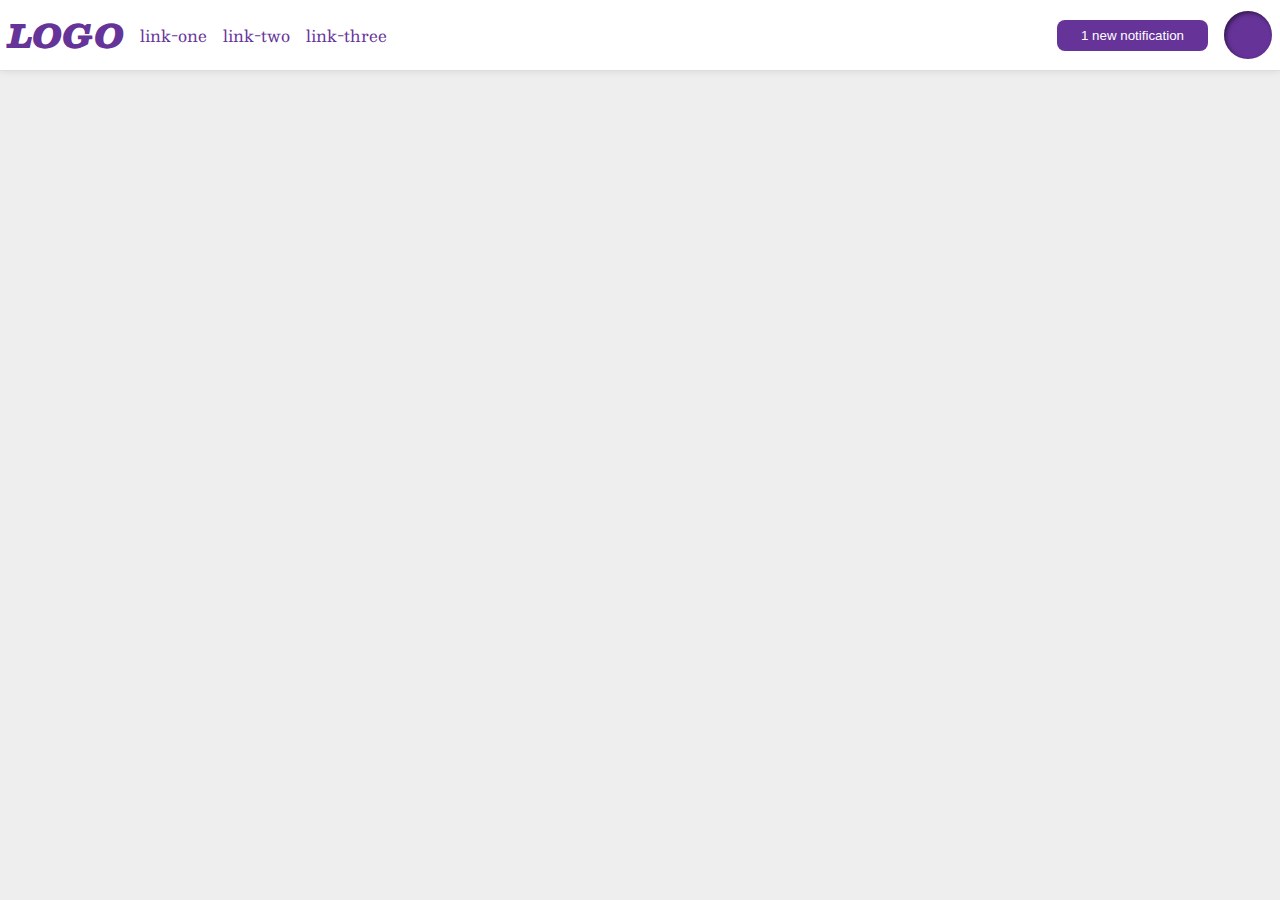
<file: flex/03-flex-header-2/index.html>
<!DOCTYPE html>
<html lang="en">
  <head>
    <meta charset="UTF-8">
    <meta http-equiv="X-UA-Compatible" content="IE=edge">
    <meta name="viewport" content="width=device-width, initial-scale=1.0">
    <title>Flex Header 2</title>
    <link rel="stylesheet" href="style.css">
  </head>
  <body>
    <div class="header">
      <div class="left-side">
        <div class="logo">
          LOGO
        </div>
        <ul class="links">
          <li><a href="google.com">link-one</a></li>
          <li><a href="google.com">link-two</a></li>
          <li><a href="google.com">link-three</a></li>
        </ul>
      </div>
      <div class="right-side">
        <button class="notifications">
          1 new notification
        </button>
        <div class="profile-image"></div>
      </div>
    </div>
  </body>
</html>
</file>
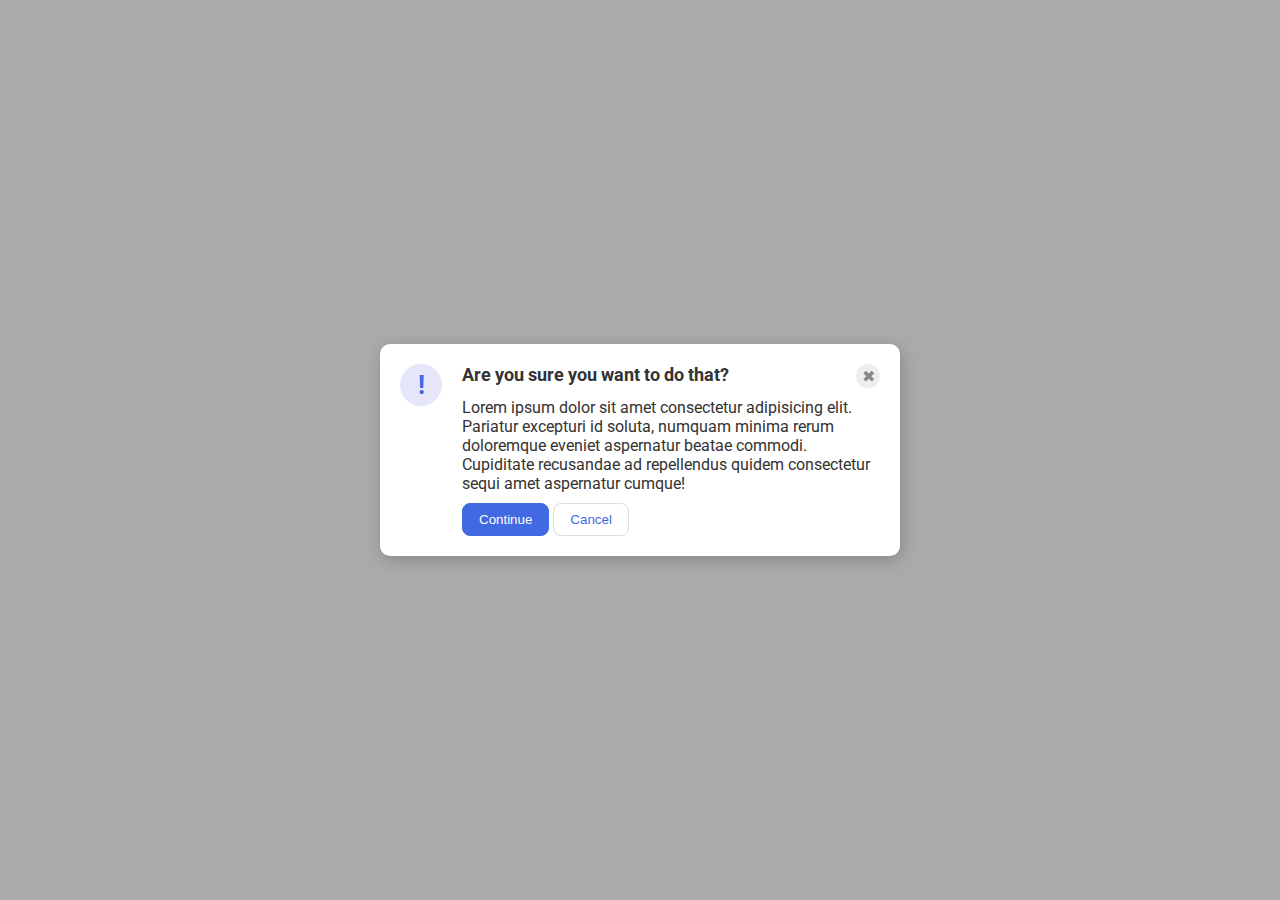
<file: flex/05-flex-modal/index.html>
<!DOCTYPE html>
<html lang="en">
  <head>
    <meta charset="UTF-8">
    <meta http-equiv="X-UA-Compatible" content="IE=edge">
    <meta name="viewport" content="width=device-width, initial-scale=1.0">
    <link rel="stylesheet" href="style.css">
    <title>Modal</title>
  </head>
  <body>
    <div class="modal">
      <div class="icon">!</div>
      <div class="container">
        <div class="header">Are you sure you want to do that?
          <div class="close-button">✖</div>
        </div>

        <div class="text">Lorem ipsum dolor sit amet consectetur adipisicing elit. Pariatur excepturi id soluta, numquam minima rerum doloremque eveniet aspernatur beatae commodi. Cupiditate recusandae ad repellendus quidem consectetur sequi amet aspernatur cumque!</div>
        <button class="continue">Continue</button>
        <button class="cancel">Cancel</button>
      </div>
    </div>
  </body>
</html>
</file>
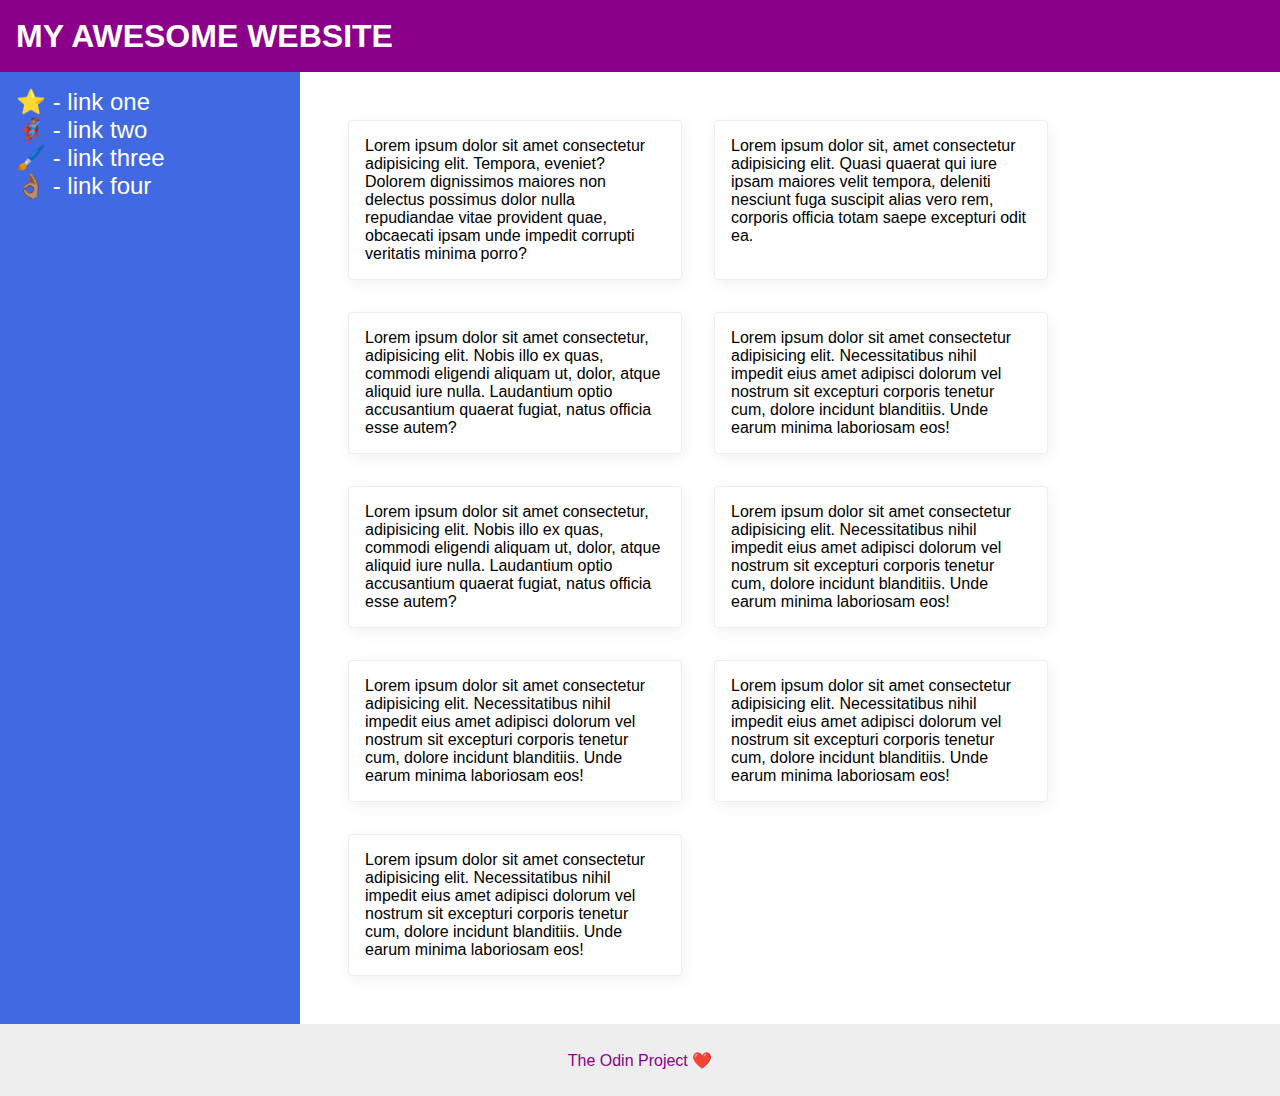
<file: flex/07-flex-layout-2/index.html>
<!DOCTYPE html>
<html lang="en">
  <head>
    <meta charset="UTF-8">
    <meta http-equiv="X-UA-Compatible" content="IE=edge">
    <meta name="viewport" content="width=device-width, initial-scale=1.0">
    <title>The Holy Grail</title>
    <link rel="stylesheet" href="style.css">
  </head>
  <body>
    <div class="header">
      MY AWESOME WEBSITE
    </div>
    
    <div class="container">
      <div class="sidebar">
        <ul>
          <li><a href="#">⭐ - link one</a></li>
          <li><a href="#">🦸🏽‍♂️ - link two</a></li>
          <li><a href="#">🖌️ - link three</a></li>
          <li><a href="#">👌🏽 - link four</a></li>
        </ul>
      </div>

      <div class="content">
        <div class="card">Lorem ipsum dolor sit amet consectetur adipisicing elit. Tempora, eveniet? Dolorem dignissimos maiores non delectus possimus dolor nulla repudiandae vitae provident quae, obcaecati ipsam unde impedit corrupti veritatis minima porro?</div>
        <div class="card">Lorem ipsum dolor sit, amet consectetur adipisicing elit. Quasi quaerat qui iure ipsam maiores velit tempora, deleniti nesciunt fuga suscipit alias vero rem, corporis officia totam saepe excepturi odit ea.</div>
        <div class="card">Lorem ipsum dolor sit amet consectetur, adipisicing elit. Nobis illo ex quas, commodi eligendi aliquam ut, dolor, atque aliquid iure nulla. Laudantium optio accusantium quaerat fugiat, natus officia esse autem?</div>
        <div class="card">Lorem ipsum dolor sit amet consectetur adipisicing elit. Necessitatibus nihil impedit eius amet adipisci dolorum vel nostrum sit excepturi corporis tenetur cum, dolore incidunt blanditiis. Unde earum minima laboriosam eos!</div>
        <div class="card">Lorem ipsum dolor sit amet consectetur, adipisicing elit. Nobis illo ex quas, commodi eligendi aliquam ut, dolor, atque aliquid iure nulla. Laudantium optio accusantium quaerat fugiat, natus officia esse autem?</div>
        <div class="card">Lorem ipsum dolor sit amet consectetur adipisicing elit. Necessitatibus nihil impedit eius amet adipisci dolorum vel nostrum sit excepturi corporis tenetur cum, dolore incidunt blanditiis. Unde earum minima laboriosam eos!</div>
        <div class="card">Lorem ipsum dolor sit amet consectetur adipisicing elit. Necessitatibus nihil impedit eius amet adipisci dolorum vel nostrum sit excepturi corporis tenetur cum, dolore incidunt blanditiis. Unde earum minima laboriosam eos!</div>
        <div class="card">Lorem ipsum dolor sit amet consectetur adipisicing elit. Necessitatibus nihil impedit eius amet adipisci dolorum vel nostrum sit excepturi corporis tenetur cum, dolore incidunt blanditiis. Unde earum minima laboriosam eos!</div>
        <div class="card">Lorem ipsum dolor sit amet consectetur adipisicing elit. Necessitatibus nihil impedit eius amet adipisci dolorum vel nostrum sit excepturi corporis tenetur cum, dolore incidunt blanditiis. Unde earum minima laboriosam eos!</div>
      </div>
    </div>

    <div class="footer">
      The Odin Project ❤️
    </div>

  </body>
</html>
</file>
<file: flex/03-flex-header-2/style.css>
/* this is some magical font-importing.  
you'll learn about it later. */
@import url('https://fonts.googleapis.com/css2?family=Besley:ital,wght@0,400;1,900&display=swap');

body {
  margin: 0;
  background: #eee;
  font-family: Besley, serif;
}

.header {
  background: white;
  border-bottom: 1px solid #ddd;
  box-shadow: 0 0 8px rgba(0,0,0,.1);
}

.profile-image {
  background: rebeccapurple;
  box-shadow: inset 2px 2px 4px rgba(0,0,0,.5);
  border-radius: 50%;
  width: 48px;
  height: 48px;
}

.logo {
  color: rebeccapurple;
  font-size: 32px;
  font-weight: 900;
  font-style: italic;
}

button {
  border: none;
  border-radius: 8px;
  background: rebeccapurple;
  color: white;
  padding: 8px 24px;
}

a {
  /* this removes the line under our links */
  text-decoration: none;
  color: rebeccapurple;
}

ul {
  list-style-type: none;
}

.header {
  display: flex;
  justify-content: space-between;
  padding: 8px;
}

.left-side,
.right-side {
  display: flex;
  gap: 16px;
  align-items: center;
}

.links {
  display: flex;
  gap: 16px;
  margin: 0;
  padding: 0;
}
</file>
<file: flex/05-flex-modal/style.css>
@import url('https://fonts.googleapis.com/css2?family=Roboto:wght@400;700&display=swap');

html, body {
  height: 100%;
}

body {
  font-family: Roboto, sans-serif;
  margin: 0;
  background: #aaa;
  color: #333;
  /* I'll give you this one for free lol */
  display: flex;
  align-items: center;
  justify-content: center;
}

.modal {
  background: white;
  width: 480px;
  border-radius: 10px;
  box-shadow: 2px 4px 16px rgba(0,0,0,.2);
}

.icon {
  color: royalblue;
  font-size: 26px;
  font-weight: 700;
  background: lavender;
  width: 42px;
  height: 42px;
  border-radius: 50%;
  display: flex;
  align-items: center;
  justify-content: center;
}

.close-button {
  background: #eee;
  border-radius: 50%;
  color: #888;
  font-weight: 400;
  font-size: 16px;
  height: 24px;
  width: 24px;
  display: flex;
  align-items: center;
  justify-content: center;
}

button {
  padding: 8px 16px;
  border-radius: 8px;
}

button.continue {
  background: royalblue;
  border: 1px solid royalblue;
  color: white;
}

button.cancel {
  background: white;
  border: 1px solid #ddd;
  color: royalblue;
}

.modal {
  padding: 20px;
  display: flex;
  gap: 20px;
}

.icon {
  flex-shrink: 0;
}

.header {
  display: flex;
  justify-content: space-between;
  font-weight: bold;
  font-size: large;
}

.text {
  padding: 10px 0;
}
</file>
<file: flex/07-flex-layout-2/style.css>
body {
  font-family: -apple-system, BlinkMacSystemFont, 'Segoe UI', Roboto, Oxygen, Ubuntu, Cantarell, 'Open Sans', 'Helvetica Neue', sans-serif;
  margin: 0;
  min-height: 100vh;
}

.header {
  height: 72px;
  background: darkmagenta;
  color: white;
}

.footer {
  height: 72px;
  background: #eee;
  color: darkmagenta;
}

.sidebar {
  width: 300px;
  background: royalblue;
  box-sizing: border-box;
}

.card {
  border: 1px solid #eee;
  box-shadow: 2px 4px 16px rgba(0,0,0,.06);
  border-radius: 4px;
}

body {
  display: flex;
  flex-direction: column;
  justify-content: space-between;
}

.header {
  display: flex;
  align-items: center;
  font-size: 32px;
  font-weight: 900;
  padding-left: 16px;
}

.footer {
  display: flex;
  align-items: center;
  justify-content: center;
}

.container {
  display: flex;
  flex: 1;
}

.sidebar {
  flex-shrink: 0;
  padding: 16px;
}

.sidebar ul {
  list-style-type: none;
  margin: 0;
  padding: 0;
}

.sidebar a {
  text-decoration: none;
  font-size: 24px;
  color: white;
}

.content {
  padding: 32px;
  display: flex;
  flex-wrap: wrap;
}

.card {
  padding: 16px;
  margin: 16px;
  width: 300px;
}
</file>
